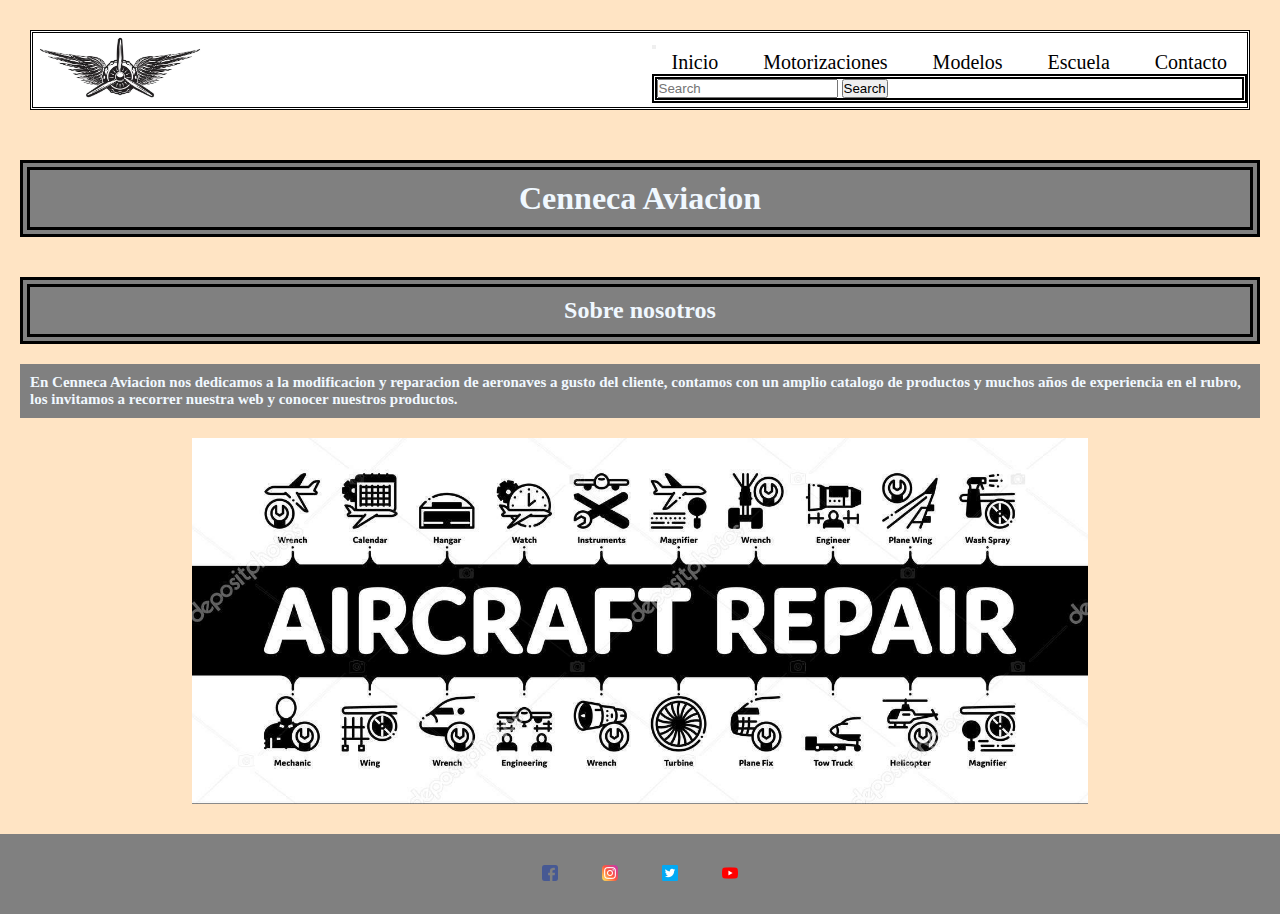
<file: index.html>
<!DOCTYPE html>
<html lang="es">
<head>
    <meta charset="UTF-8">
    <meta http-equiv="X-UA-Compatible" content="IE=edge">
    <meta name="viewport" content="width=device-width, initial-scale=1.0">
    <meta name="description" content="En Cenneca Aviacion nos dedicamos a la modificacion y reparacion de aeronaves a gusto del cliente, contamos con un amplio catalogo de productos y muchos años de experiencia en el rubro, los invitamos a recorrer nuestra web y conocer nuestros productos.">
    <meta name="keywords" content="Argentina, Potenciación, Reparaciones, Cotizaciones en el día">
    <link href="https://cdn.jsdelivr.net/npm/bootstrap@5.0.2/dist/css/bootstrap.min.css" rel="stylesheet" integrity="sha384-EVSTQN3/azprG1Anm3QDgpJLIm9Nao0Yz1ztcQTwFspd3yD65VohhpuuCOmLASjC" crossorigin="anonymous">
    <link rel="stylesheet" href="./css/estilos.css">
    <title>Cenneca Aviación</title>
</head>
<link href="./img/logo.jpg" type="image/x-icon" rel="Icono navegador">
<body>
    <header>
        <a href="index.html">
            <img src="./img/logo.jpg" alt="logo de la empresa" height="70px" width="100%">
        </a>
        <nav class="navbar navbar-expand-lg navbar-light bg-light">
            <div class="container-fluid">
            <button class="navbar-toggler" type="button" data-bs-toggle="collapse" data-bs-target="#navbarSupportedContent" aria-controls="navbarSupportedContent" aria-expanded="false" aria-label="Toggle navigation">
                <span class="navbar-toggler-icon"></span>
            </button>
            <div class="collapse navbar-collapse" id="navbarSupportedContent">
                <ul class="navbar-nav me-auto mb-2 mb-lg-0">
                    <li class="nav-item">
                        <a class="nav-link active" aria-current="page" href="index.html">Inicio</a>
                    </li>
                <li class="nav-item">
                    <a class="nav-link active" aria-current="page" href="./sections/Motorizaciones.html">Motorizaciones</a>
                </li>
                <li class="nav-item">
                    <a class="nav-link active" aria-current="page" href="./sections/Modelos.html">Modelos</a>
                </li>
                <li class="nav-item">
                    <a class="nav-link active" aria-current="page" href="./sections/Escuela.html">Escuela</a>
                </li>
                <li class="nav-item">
                    <a class="nav-link active" aria-current="page" href="./sections/Contacto.html">Contacto</a>
                </li>
                </ul>
                <form class="d-flex">
                <input class="form-control me-2" type="search" placeholder="Search" aria-label="Search">
                <button class="btn btn-outline-success" type="submit">Search</button>
                </form>
            </div>
            </div>
        </nav>
    </header>
    <h1>Cenneca Aviacion</h1>
    <main>
        <section>
            <h2>Sobre nosotros</h2>
            <p> En Cenneca Aviacion nos dedicamos a la modificacion y reparacion de aeronaves a gusto del cliente, contamos con un amplio catalogo de productos y muchos años de experiencia en el rubro, los invitamos a recorrer nuestra web y conocer nuestros productos.</p> 
        </section>
    <div class="imagen-index">
        <img src="./img/depositphotos_334235996-stock-illustration-aircraft-repair-tool-minimal-infographic (1).jpg" width="70%" alt="Tareas que se realizan, mantenimiento y reparaciones" title="Tareas que se realizan, mantenimiento y reparaciones">    
    </div>
    <main>
        <footer class="fondo">
            <div class="redesContainer">
                <ul>
                    <li><a href="https://www.facebook.com" target="_blank">
                    <img src="img/facebook.png" alt="logo de facebook"></a></li>
                    <li><a href="https://www.intagram.com" target="_blank">
                    <img src="img/instagram.png" alt="logo de instagram"></a></li>
                    <li><a href="https://twitter.com" target="_blank">
                    <img src="img/twitter.png" alt="Logo de twitter"></a></li>
                    <li><a href="https://youtube.com" target="_blank">
                    <img src="img/youtube.png" alt="logo de youtube"></a></li>
                </ul>
            </div>
        </footer>
        <script src="https://cdn.jsdelivr.net/npm/bootstrap@5.0.2/dist/js/bootstrap.bundle.min.js" integrity="sha384-MrcW6ZMFYlzcLA8Nl+NtUVF0sA7MsXsP1UyJoMp4YLEuNSfAP+JcXn/tWtIaxVXM" crossorigin="anonymous"></script>
    </body>
</html>
</file>
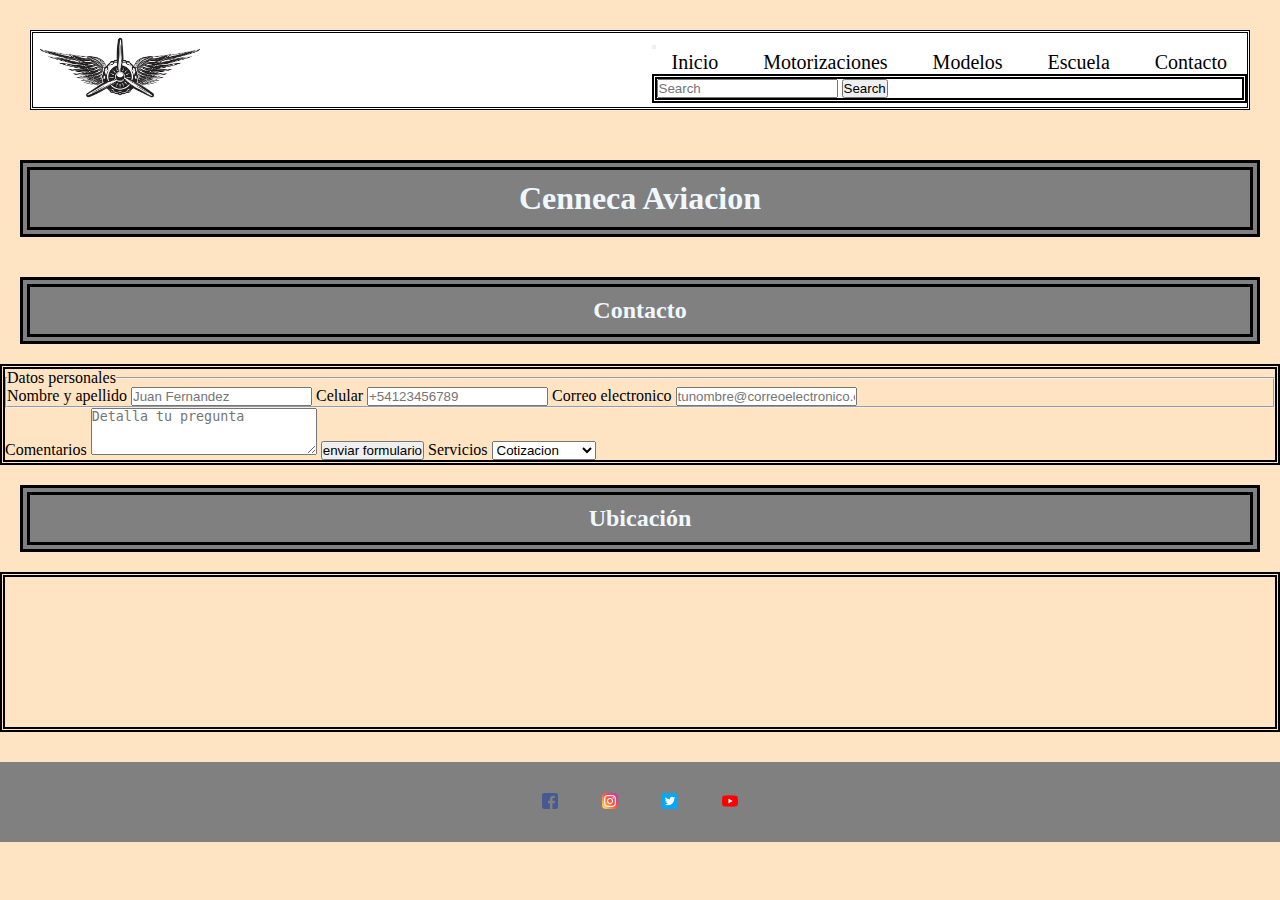
<file: sections/Contacto.html>
<!DOCTYPE html>
<html lang="es">
<head>
    <meta charset="UTF-8">
    <meta http-equiv="X-UA-Compatible" content="IE=edge">
    <meta name="viewport" content="width=device-width, initial-scale=1.0">
    <meta name="description" content="En Cenneca Aviacion nos dedicamos a la modificacion y reparacion de aeronaves a gusto del cliente, contamos con un amplio catalogo de productos y muchos años de experiencia en el rubro, los invitamos a recorrer nuestra web y conocer nuestros productos.">
    <meta name="keywords" content="Argentina, Potenciación, Reparaciones, Cotizaciones en el día">
    <link href="https://cdn.jsdelivr.net/npm/bootstrap@5.0.2/dist/css/bootstrap.min.css" rel="stylesheet" integrity="sha384-EVSTQN3/azprG1Anm3QDgpJLIm9Nao0Yz1ztcQTwFspd3yD65VohhpuuCOmLASjC" crossorigin="anonymous">
    <link rel="stylesheet" href="../css/estilos.css">
    <title>Contacto</title>
</head>
<link href="../img/logo.jpg" type="image/x-icon" rel="Icono navegador">
<body>
    <header>
        <a href="../index.html">
            <img src="../img/logo.jpg" alt="logo de la empresa" height="70px" width="100%">
        </a>
        <nav class="navbar navbar-expand-lg navbar-light bg-light">
            <div class="container-fluid">
            <button class="navbar-toggler" type="button" data-bs-toggle="collapse" data-bs-target="#navbarSupportedContent" aria-controls="navbarSupportedContent" aria-expanded="false" aria-label="Toggle navigation">
                <span class="navbar-toggler-icon"></span>
            </button>
            <div class="collapse navbar-collapse" id="navbarSupportedContent">
                <ul class="navbar-nav me-auto mb-2 mb-lg-0">
                    <li class="nav-item">
                        <a class="nav-link active" aria-current="page" href="../index.html">Inicio</a>
                    </li>
                <li class="nav-item">
                    <a class="nav-link active" aria-current="page" href="./Motorizaciones.html">Motorizaciones</a>
                </li>
                <li class="nav-item">
                    <a class="nav-link active" aria-current="page" href="./Modelos.html">Modelos</a>
                </li>
                <li class="nav-item">
                    <a class="nav-link active" aria-current="page" href="./Escuela.html">Escuela</a>
                </li>
                <li class="nav-item">
                    <a class="nav-link active" aria-current="page" href="./Contacto.html">Contacto</a>
                </li>
                </ul>
                <form class="d-flex">
                <input class="form-control me-2" type="search" placeholder="Search" aria-label="Search">
                <button class="btn btn-outline-success" type="submit">Search</button>
                </form>
            </div>
            </div>
        </nav>
    </header>
    <h1>Cenneca Aviacion</h1>
        <div class="contacto">
        <section>
            <h2>Contacto</h2>
            <form action="" class="formulario" width="100%">
                <fieldset>
                    <legend>Datos personales</legend>
                <label for="nombreApellido">Nombre y apellido</label>
                <input type="text" id="nombreApellido" name="nombre-apellido" placeholder="Juan Fernandez" maxlength="30" required> 
                <label for="numeroCelular">Celular</label>
                <input type="number" id="numeroCelular" name="numeroCelular" placeholder="+54123456789" required>
                <label for="">Correo electronico</label>
                <input type="email" placeholder="tunombre@correoelectronico.com" required>
            </fieldset>
                <label for="">Comentarios</label>
                <textarea name="Comentarios" id="" cols="26" rows="3" placeholder="Detalla tu pregunta" required></textarea>
                <input type="submit" value="enviar formulario">
                <label for="Servicios">Servicios</label>
                <select name="Servicios" id="Servicios">
                    <option value="Cotizacion">Cotizacion</option>
                    <option value="Potenciacion">Potenciacion</option>
                    <option value="Equipamiento">Equipamiento</option>
                </select>
            </form>
        </section>
        <section>
            <h2>Ubicación</h2>
            <section class="mapa">
                <iframe class="mapa" src="https://www.google.com/maps/embed?pb=!1m14!1m12!1m3!1d25288.23958404552!2d-62.41426096809082!3d-37.601454185338!2m3!1f0!2f0!3f0!3m2!1i1024!2i768!4f13.1!5e0!3m2!1ses!2sar!4v1666218114577!5m2!1ses!2sar" width="100%" style="border:0;" allowfullscreen="" loading="lazy" referrerpolicy="no-referrer-when-downgrade"></iframe>
            </section>
        </section>
    </div>
    <footer class="fondo">
        <div class="redesContainer">
        <ul>
            <li><a href="https://www.facebook.com" target="_blank">
                <img src="../img/facebook.png" alt="logo de facebook"></a></li>
            <li><a href="https://www.intagram.com" target="_blank">
                <img src="../img/instagram.png" alt="logo de instagram"></a></li>
            <li><a href="https://twitter.com" target="_blank">
                <img src="../img/twitter.png" alt="Logo de twitter"></a></li>
            <li><a href="https://youtube.com" target="_blank">
                <img src="../img/youtube.png" alt="logo de youtube"></a></li>
        </ul>
        </div>
    </footer>
    <script src="https://cdn.jsdelivr.net/npm/bootstrap@5.0.2/dist/js/bootstrap.bundle.min.js" integrity="sha384-MrcW6ZMFYlzcLA8Nl+NtUVF0sA7MsXsP1UyJoMp4YLEuNSfAP+JcXn/tWtIaxVXM" crossorigin="anonymous"></script>
</body>
</html>
</file>
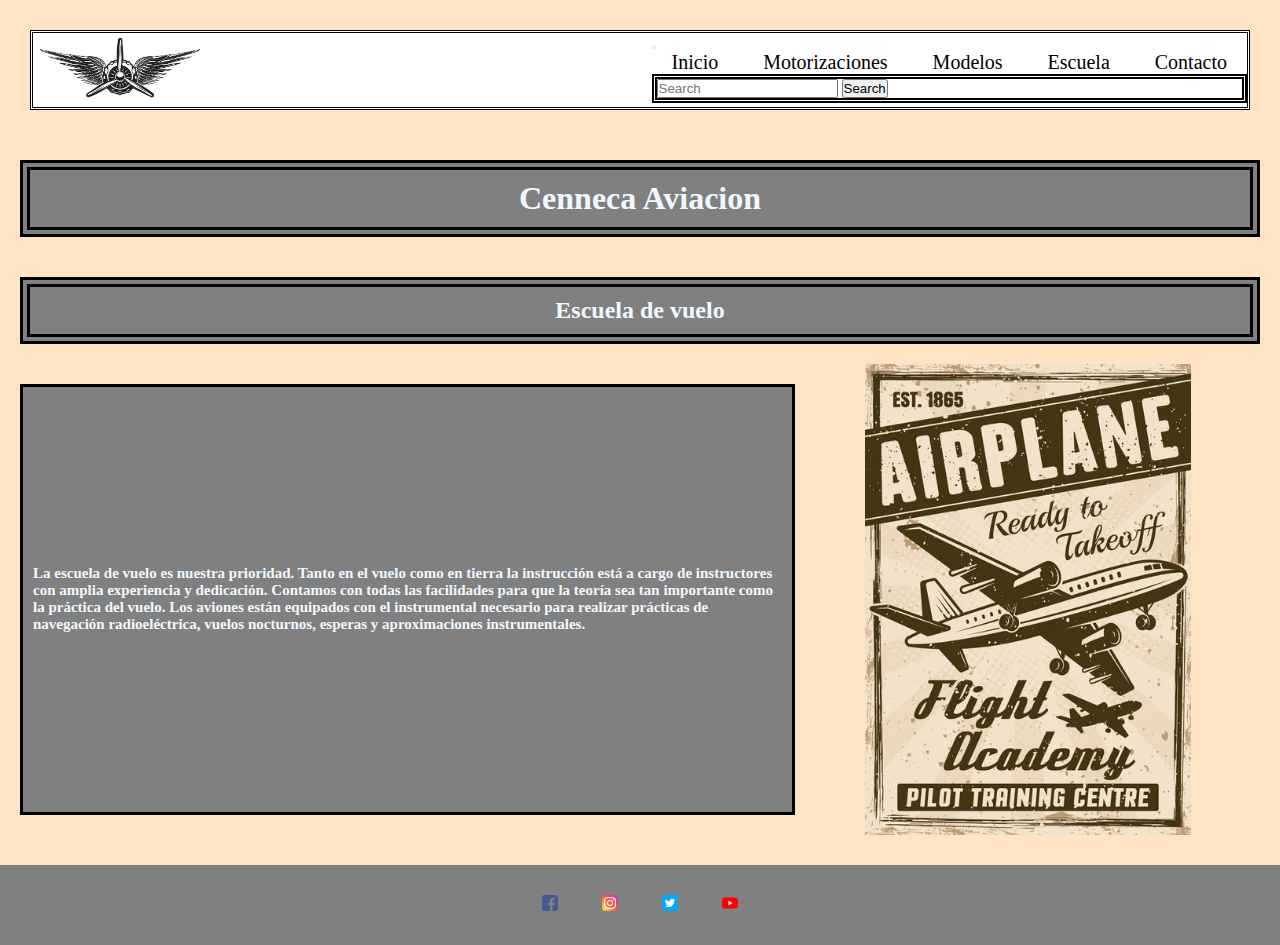
<file: sections/Escuela.html>
<!DOCTYPE html>
<html lang="es">
<head>
    <meta charset="UTF-8">
    <meta http-equiv="X-UA-Compatible" content="IE=edge">
    <meta name="viewport" content="width=device-width, initial-scale=1.0">
    <meta name="description" content="En Cenneca Aviacion nos dedicamos a la modificacion y reparacion de aeronaves a gusto del cliente, contamos con un amplio catalogo de productos y muchos años de experiencia en el rubro, los invitamos a recorrer nuestra web y conocer nuestros productos.">
    <meta name="keywords" content="Argentina, Potenciación, Reparaciones, Cotizaciones en el día">
    <link href="https://cdn.jsdelivr.net/npm/bootstrap@5.0.2/dist/css/bootstrap.min.css" rel="stylesheet" integrity="sha384-EVSTQN3/azprG1Anm3QDgpJLIm9Nao0Yz1ztcQTwFspd3yD65VohhpuuCOmLASjC" crossorigin="anonymous">
    <link rel="stylesheet" href="../css/estilos.css">    
    <title>Escuela de vuelo</title>
</head>
<link href="../img/logo.jpg" type="image/x-icon" rel="Icono navegador">
<body>
    <header>
        <a href="../index.html">
            <img src="../img/logo.jpg" alt="logo de la empresa" height="70px" width="100%">
        </a>
        <nav class="navbar navbar-expand-lg navbar-light bg-light">
            <div class="container-fluid">
            <button class="navbar-toggler" type="button" data-bs-toggle="collapse" data-bs-target="#navbarSupportedContent" aria-controls="navbarSupportedContent" aria-expanded="false" aria-label="Toggle navigation">
                <span class="navbar-toggler-icon"></span>
            </button>
            <div class="collapse navbar-collapse" id="navbarSupportedContent">
                <ul class="navbar-nav me-auto mb-2 mb-lg-0">
                    <li class="nav-item">
                        <a class="nav-link active" aria-current="page" href="../index.html">Inicio</a>
                    </li>
                <li class="nav-item">
                    <a class="nav-link active" aria-current="page" href="./Motorizaciones.html">Motorizaciones</a>
                </li>
                <li class="nav-item">
                    <a class="nav-link active" aria-current="page" href="./Modelos.html">Modelos</a>
                </li>
                <li class="nav-item">
                    <a class="nav-link active" aria-current="page" href="./Escuela.html">Escuela</a>
                </li>
                <li class="nav-item">
                    <a class="nav-link active" aria-current="page" href="./Contacto.html">Contacto</a>
                </li>
                </ul>
                <form class="d-flex">
                <input class="form-control me-2" type="search" placeholder="Search" aria-label="Search">
                <button class="btn btn-outline-success" type="submit">Search</button>
                </form>
            </div>
            </div>
        </nav>        
    </header>
    <h1>Cenneca Aviacion</h1>
    <h2>Escuela de vuelo</h2>
    <div class="grid-escuela">
        <p class="centrado">La escuela de vuelo es nuestra prioridad. Tanto en el vuelo como en tierra la instrucción está a cargo de instructores con amplia experiencia y dedicación.
Contamos con todas las facilidades para que la teoría sea tan importante como la práctica del vuelo.
Los aviones están equipados con el instrumental necesario para realizar prácticas de navegación radioeléctrica, vuelos nocturnos, esperas y aproximaciones instrumentales.
</p>
        <img src="../img/depositphotos_195588312-stock-illustration-flight-academy-vector-vintage-advertising.jpg" alt="Logo escuela de vuelo" width="70%" class="imagen">
    </div>
<footer class="fondo">
    <div class="redesContainer">
        <ul>
            <li><a href="https://www.facebook.com" target="_blank">
            <img src="../img/facebook.png" alt="logo de facebook"></a></li>
            <li><a href="https://www.intagram.com" target="_blank">
            <img src="../img/instagram.png" alt="logo de instagram"></a></li>
            <li><a href="https://twitter.com" target="_blank">
            <img src="../img/twitter.png" alt="Logo de twitter"></a></li>
            <li><a href="https://youtube.com" target="_blank">
            <img src="../img/youtube.png" alt="logo de youtube"></a></li>
        </ul>
    </div>
</footer>
<script src="https://cdn.jsdelivr.net/npm/bootstrap@5.0.2/dist/js/bootstrap.bundle.min.js" integrity="sha384-MrcW6ZMFYlzcLA8Nl+NtUVF0sA7MsXsP1UyJoMp4YLEuNSfAP+JcXn/tWtIaxVXM" crossorigin="anonymous"></script>
</body>
</html>
</file>
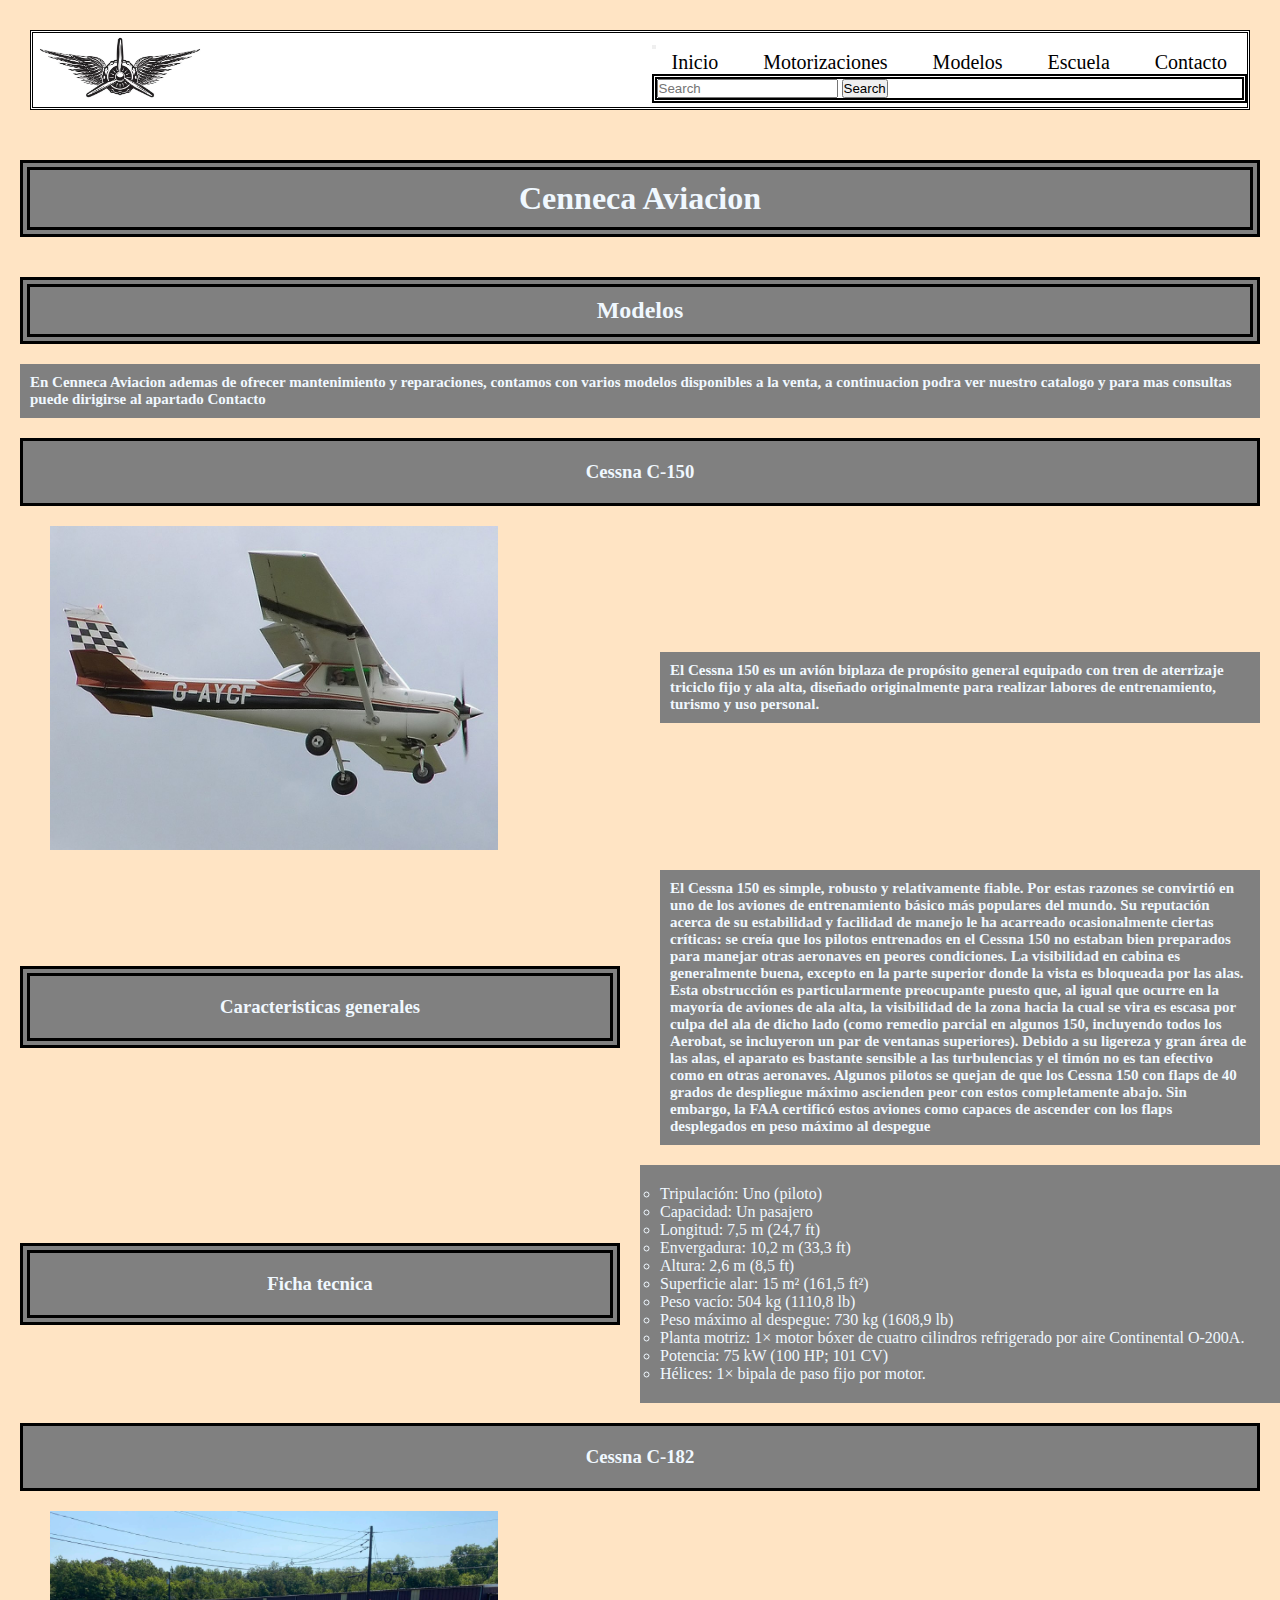
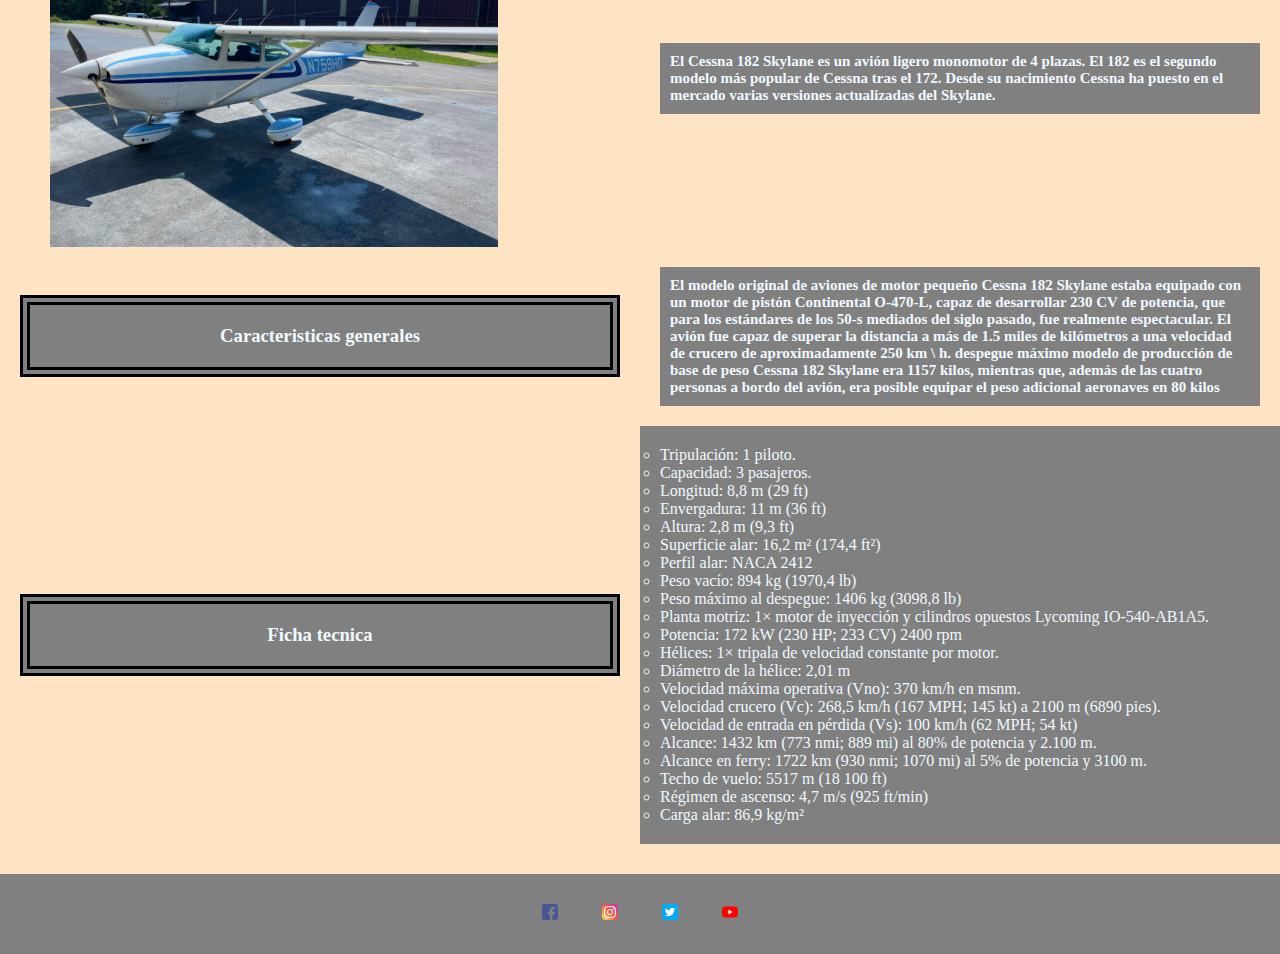
<file: sections/Modelos.html>
<!DOCTYPE html>
<html lang="es">
<head>
    <meta charset="UTF-8">
    <meta http-equiv="X-UA-Compatible" content="IE=edge">
    <meta name="viewport" content="width=device-width, initial-scale=1.0">
    <meta name="description" content="En Cenneca Aviacion nos dedicamos a la modificacion y reparacion de aeronaves a gusto del cliente, contamos con un amplio catalogo de productos y muchos años de experiencia en el rubro, los invitamos a recorrer nuestra web y conocer nuestros productos.">
    <meta name="keywords" content="Argentina, Potenciación, Reparaciones, Cotizaciones en el día">
    <link href="https://cdn.jsdelivr.net/npm/bootstrap@5.0.2/dist/css/bootstrap.min.css" rel="stylesheet" integrity="sha384-EVSTQN3/azprG1Anm3QDgpJLIm9Nao0Yz1ztcQTwFspd3yD65VohhpuuCOmLASjC" crossorigin="anonymous">
    <link rel="stylesheet" href="../css/estilos.css">
    <title>Modelos</title>
</head>
<link href="../img/logo.jpg" type="image/x-icon" rel="Icono navegador">
<body>
    <header>
        <a href="../index.html">
            <img src="../img/logo.jpg" alt="logo de la empresa" height="70px" width="100%">
        </a>
        <nav class="navbar navbar-expand-lg navbar-light bg-light">
            <div class="container-fluid">
            <button class="navbar-toggler" type="button" data-bs-toggle="collapse" data-bs-target="#navbarSupportedContent" aria-controls="navbarSupportedContent" aria-expanded="false" aria-label="Toggle navigation">
                <span class="navbar-toggler-icon"></span>
            </button>
            <div class="collapse navbar-collapse" id="navbarSupportedContent">
                <ul class="navbar-nav me-auto mb-2 mb-lg-0">
                    <li class="nav-item">
                        <a class="nav-link active" aria-current="page" href="../index.html">Inicio</a>
                    </li>
                <li class="nav-item">
                    <a class="nav-link active" aria-current="page" href="./Motorizaciones.html">Motorizaciones</a>
                </li>
                <li class="nav-item">
                    <a class="nav-link active" aria-current="page" href="./Modelos.html">Modelos</a>
                </li>
                <li class="nav-item">
                    <a class="nav-link active" aria-current="page" href="./Escuela.html">Escuela</a>
                </li>
                <li class="nav-item">
                    <a class="nav-link active" aria-current="page" href="./Contacto.html">Contacto</a>
                </li>
                </ul>
                <form class="d-flex">
                <input class="form-control me-2" type="search" placeholder="Search" aria-label="Search">
                <button class="btn btn-outline-success" type="submit">Search</button>
                </form>
            </div>
            </div>
        </nav>
    </header>
    <h1>Cenneca Aviacion</h1>
    <section>
    <h2>Modelos</h2>
    <p>En Cenneca Aviacion ademas de ofrecer mantenimiento y reparaciones, contamos con varios modelos disponibles a la venta, a continuacion podra ver nuestro catalogo y para mas consultas puede dirigirse al apartado Contacto</p>
    <h3 class="centrado">Cessna C-150</h3>
    <div class="grid">
        <img src="../img/1024px-Cessna.fa150k.g-aycf.arp.jpg" alt="Cessna C 150" title="Cessna C-150" width="70%" class="imagen">
        <p>
            El Cessna 150 es un avión biplaza de propósito general equipado con tren de aterrizaje triciclo fijo y ala alta, diseñado originalmente para realizar labores de entrenamiento, turismo y uso personal.
        </p>
    <h3>Caracteristicas generales</h3>
    <p>El Cessna 150 es simple, robusto y relativamente fiable. Por estas razones se convirtió en uno de los aviones de entrenamiento básico más populares del mundo. Su reputación acerca de su estabilidad y facilidad de manejo le ha acarreado ocasionalmente ciertas críticas: se creía que los pilotos entrenados en el Cessna 150 no estaban bien preparados para manejar otras aeronaves en peores condiciones.
        La visibilidad en cabina es generalmente buena, excepto en la parte superior donde la vista es bloqueada por las alas. Esta obstrucción es particularmente preocupante puesto que, al igual que ocurre en la mayoría de aviones de ala alta, la visibilidad de la zona hacia la cual se vira es escasa por culpa del ala de dicho lado (como remedio parcial en algunos 150, incluyendo todos los Aerobat, se incluyeron un par de ventanas superiores). Debido a su ligereza y gran área de las alas, el aparato es bastante sensible a las turbulencias y el timón no es tan efectivo como en otras aeronaves.
        Algunos pilotos se quejan de que los Cessna 150 con flaps de 40 grados de despliegue máximo ascienden peor con estos completamente abajo. Sin embargo, la FAA certificó estos aviones como capaces de ascender con los flaps desplegados en peso máximo al despegue</p>
    <h3>Ficha tecnica</h3>
        <ol class="conPuntos">
            <li>Tripulación: Uno (piloto)</li>
            <li>Capacidad: Un pasajero</li> 
            <li>Longitud: 7,5 m (24,7 ft)</li> 
            <li>Envergadura: 10,2 m (33,3 ft)</li> 
            <li>Altura: 2,6 m (8,5 ft)</li> 
            <li>Superficie alar: 15 m² (161,5 ft²)</li> 
            <li>Peso vacío: 504 kg (1110,8 lb)</li> 
            <li>Peso máximo al despegue: 730 kg (1608,9 lb)</li> 
            <li>Planta motriz: 1× motor bóxer de cuatro cilindros refrigerado por aire Continental O-200A.</li> 
            <li>Potencia: 75 kW (100 HP; 101 CV)</li> 
            <li>Hélices: 1× bipala de paso fijo por motor.</li> 
        </ol>
    </div>
    <h3 class="centrado">Cessna C-182</h3>
    <div class="grid">
        <img src="../img/C182-8.png" alt="Cessna C-182" title="Cessna C-182" width="70%" class="imagen">
        <p>El Cessna 182 Skylane es un avión ligero monomotor de 4 plazas. El 182 es el segundo modelo más popular de Cessna tras el 172. Desde su nacimiento Cessna ha puesto en el mercado varias versiones actualizadas del Skylane.</p>  
    <h3>Caracteristicas generales</h3>
    <p>El modelo original de aviones de motor pequeño Cessna 182 Skylane estaba equipado con un motor de pistón Continental O-470-L, capaz de desarrollar 230 CV de potencia, que para los estándares de los 50-s mediados del siglo pasado, fue realmente espectacular. El avión fue capaz de superar la distancia a más de 1.5 miles de kilómetros a una velocidad de crucero de aproximadamente 250 km \ h. despegue máximo modelo de producción de base de peso Cessna 182 Skylane era 1157 kilos, mientras que, además de las cuatro personas a bordo del avión, era posible equipar el peso adicional aeronaves en 80 kilos
        </p>
    <h3>Ficha tecnica</h3>
        <ol class="conPuntos"> 
            <li>Tripulación: 1 piloto.</li>    
            <li>Capacidad: 3 pasajeros.</li>        
            <li>Longitud: 8,8 m (29 ft)</li>       
            <li>Envergadura: 11 m (36 ft)</li>    
            <li>Altura: 2,8 m (9,3 ft)</li>    
            <li>Superficie alar: 16,2 m² (174,4 ft²)</li>   
            <li>Perfil alar: NACA 2412</li>   
            <li>Peso vacío: 894 kg (1970,4 lb)</li>    
            <li>Peso máximo al despegue: 1406 kg (3098,8 lb)</li>   
            <li>Planta motriz: 1× motor de inyección y cilindros opuestos Lycoming IO-540-AB1A5.</li>   
            <li>Potencia: 172 kW (230 HP; 233 CV) 2400 rpm</li>   
            <li>Hélices: 1× tripala de velocidad constante por motor.</li>  
            <li>Diámetro de la hélice: 2,01 m</li>   
            <li>Velocidad máxima operativa (Vno): 370 km/h en msnm.</li>   
            <li>Velocidad crucero (Vc): 268,5 km/h (167 MPH; 145 kt) a 2100 m (6890 pies).</li>  
            <li>Velocidad de entrada en pérdida (Vs): 100 km/h (62 MPH; 54 kt)</li>   
            <li>Alcance: 1432 km (773 nmi; 889 mi) al 80% de potencia y 2.100 m.</li>  
            <li>Alcance en ferry: 1722 km (930 nmi; 1070 mi) al 5% de potencia y 3100 m.</li>   
            <li>Techo de vuelo: 5517 m (18 100 ft)</li>  
            <li>Régimen de ascenso: 4,7 m/s (925 ft/min)</li>  
            <li>Carga alar: 86,9 kg/m²</li>  
        </ol>
    </div>
</section>
<footer class="fondo">
    <div class="redesContainer">
        <ul>
            <li><a href="https://www.facebook.com" target="_blank">
            <img src="../img/facebook.png" alt="logo de facebook"></a></li>
            <li><a href="https://www.intagram.com" target="_blank">
            <img src="../img/instagram.png" alt="logo de instagram"></a></li>
            <li><a href="https://twitter.com" target="_blank">
            <img src="../img/twitter.png" alt="Logo de twitter"></a></li>
            <li><a href="https://youtube.com" target="_blank">
            <img src="../img/youtube.png" alt="logo de youtube"></a></li>
        </ul>
    </div>
</footer>
<script src="https://cdn.jsdelivr.net/npm/bootstrap@5.0.2/dist/js/bootstrap.bundle.min.js" integrity="sha384-MrcW6ZMFYlzcLA8Nl+NtUVF0sA7MsXsP1UyJoMp4YLEuNSfAP+JcXn/tWtIaxVXM" crossorigin="anonymous"></script>
</body>
</html>
</file>
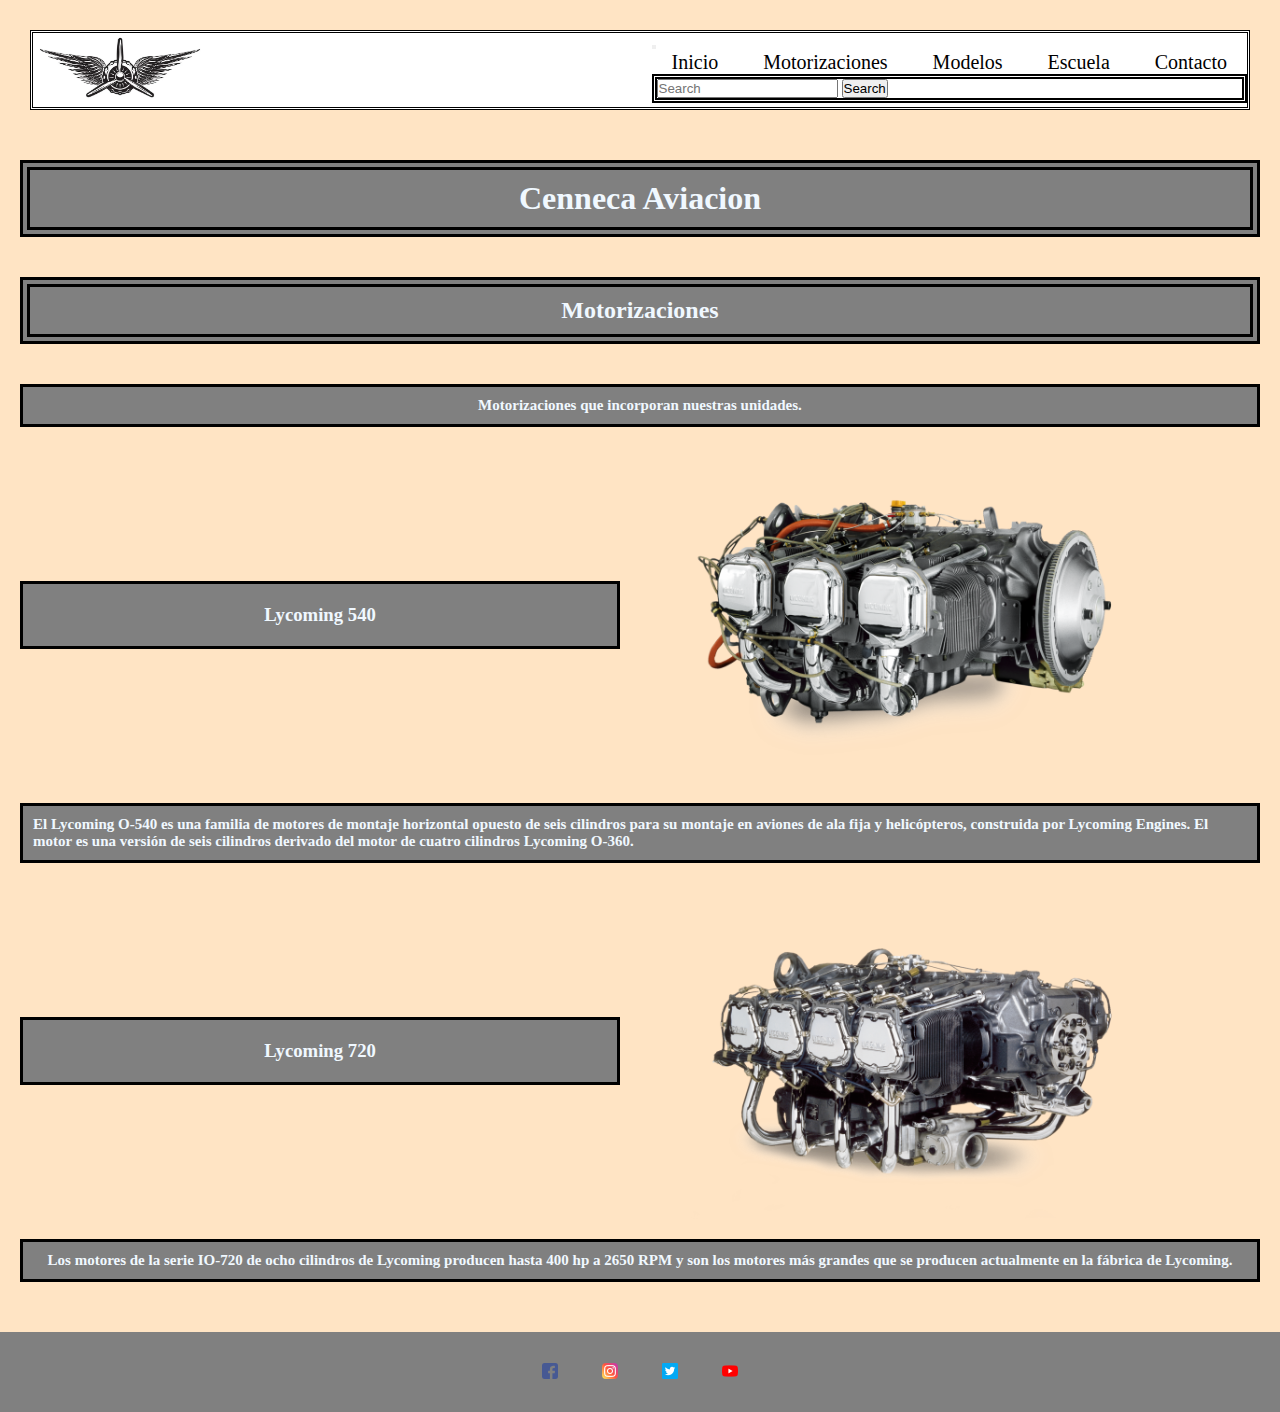
<file: sections/Motorizaciones.html>
<!DOCTYPE html>
<html lang="es">
<head>
    <meta charset="UTF-8">
    <meta http-equiv="X-UA-Compatible" content="IE=edge">
    <meta name="viewport" content="width=device-width, initial-scale=1.0">
    <meta name="description" content="En Cenneca Aviacion nos dedicamos a la modificacion y reparacion de aeronaves a gusto del cliente, contamos con un amplio catalogo de productos y muchos años de experiencia en el rubro, los invitamos a recorrer nuestra web y conocer nuestros productos.">
    <meta name="keywords" content="Argentina, Potenciación, Reparaciones, Cotizaciones en el día">
    <link href="https://cdn.jsdelivr.net/npm/bootstrap@5.0.2/dist/css/bootstrap.min.css" rel="stylesheet" integrity="sha384-EVSTQN3/azprG1Anm3QDgpJLIm9Nao0Yz1ztcQTwFspd3yD65VohhpuuCOmLASjC" crossorigin="anonymous">
    <link rel="stylesheet" href="../css/estilos.css">
    <title>Motorizaciones</title>
</head>
<link href="../img/logo.jpg" type="image/x-icon" rel="Icono navegador">
<body>
    <header>
        <a href="../index.html">
            <img src="../img/logo.jpg" alt="logo de la empresa" height="70px" width="100%">
        </a>
        <nav class="navbar navbar-expand-lg navbar-light bg-light">
            <div class="container-fluid">
            <button class="navbar-toggler" type="button" data-bs-toggle="collapse" data-bs-target="#navbarSupportedContent" aria-controls="navbarSupportedContent" aria-expanded="false" aria-label="Toggle navigation">
                <span class="navbar-toggler-icon"></span>
            </button>
            <div class="collapse navbar-collapse" id="navbarSupportedContent">
                <ul class="navbar-nav me-auto mb-2 mb-lg-0">
                    <li class="nav-item">
                        <a class="nav-link active" aria-current="page" href="../index.html">Inicio</a>
                    </li>
                <li class="nav-item">
                    <a class="nav-link active" aria-current="page" href="./Motorizaciones.html">Motorizaciones</a>
                </li>
                <li class="nav-item">
                    <a class="nav-link active" aria-current="page" href="./Modelos.html">Modelos</a>
                </li>
                <li class="nav-item">
                    <a class="nav-link active" aria-current="page" href="./Escuela.html">Escuela</a>
                </li>
                <li class="nav-item">
                    <a class="nav-link active" aria-current="page" href="./Contacto.html">Contacto</a>
                </li>
                </ul>
                <form class="d-flex">
                <input class="form-control me-2" type="search" placeholder="Search" aria-label="Search">
                <button class="btn btn-outline-success" type="submit">Search</button>
                </form>
            </div>
            </div>
        </nav>
    </header>
    <h1>Cenneca Aviacion</h1>
    <h2>Motorizaciones</h2>
    <section>
    <p class="centrado">Motorizaciones que incorporan nuestras unidades.</p>
    </section>
    <div class="grid">
    <h3 class="centrado">Lycoming 540</h3>
        <img src="../img/series-engine-540_0.png" alt="Motor Lycoming 540" title="Lycoming 540" width="70%" class="imagen">
    </div>
    <p class="centrado">
        El Lycoming O-540 es una familia de motores de montaje horizontal opuesto de seis cilindros para su montaje en aviones de ala fija y helicópteros, construida por Lycoming Engines. El motor es una versión de seis cilindros derivado del motor de cuatro cilindros Lycoming O-360.
    </p>
    <div class="grid">
        <h3 class="centrado">Lycoming 720</h3>
        <img src="../img/series-engine-720.png" alt="Motor Lycoming 720" title="Lycoming 720" width="70%" class="imagen">
    </div>
    <p class="centrado">
        Los motores de la serie IO-720 de ocho cilindros de Lycoming producen hasta 400 hp a 2650 RPM y son los motores más grandes que se producen actualmente en la fábrica de Lycoming.
    </p>
</section>
<footer class="fondo">
    <div class="redesContainer">
        <ul>
            <li><a href="https://www.facebook.com" target="_blank">
            <img src="../img/facebook.png" alt="logo de facebook"></a></li>
            <li><a href="https://www.intagram.com" target="_blank">
            <img src="../img/instagram.png" alt="logo de instagram"></a></li>
            <li><a href="https://twitter.com" target="_blank">
            <img src="../img/twitter.png" alt="Logo de twitter"></a></li>
            <li><a href="https://youtube.com" target="_blank">
            <img src="../img/youtube.png" alt="logo de youtube"></a></li>
        </ul>
    </div>
</footer>
<script src="https://cdn.jsdelivr.net/npm/bootstrap@5.0.2/dist/js/bootstrap.bundle.min.js" integrity="sha384-MrcW6ZMFYlzcLA8Nl+NtUVF0sA7MsXsP1UyJoMp4YLEuNSfAP+JcXn/tWtIaxVXM" crossorigin="anonymous"></script>
</body>
</html>
</file>
<file: css/estilos.css>
* {
  padding: 0;
  margin: 0;
  box-sizing: border-box;
}

html {
  font-size: 70;
  box-sizing: border-box;
}

header {
  margin: 30px;
  display: flex;
  justify-content: space-between;
  background-color: white;
  color: aliceblue;
  border-style: double;
  border-color: black;
  box-sizing: border-box;
}

footer {
  padding: 10px;
  border: 0ch none;
  background-color: grey;
  height: auto;
  width: auto;
  box-sizing: border-box;
}

.redesContainer {
  height: 30px;
  padding: 30px;
  display: flex;
  justify-content: center;
  align-items: center;
  background-color: grey;
  border: 10px;
  box-sizing: border-box;
}

body {
  background-color: bisque;
  display: flex;
  flex-direction: column;
  width: 100%;
  box-sizing: border-box;
}

h1, h2 {
  display: flex;
  justify-content: center;
  color: aliceblue;
  padding: 10px;
  border: 10px double black;
  margin: 20px 20px 20px 20px;
  position: -webkit-sticky;
  position: sticky;
  font-style: normal;
  background-color: grey;
  box-sizing: border-box;
}

h3 {
  color: aliceblue;
  padding: 20px;
  border: 10px double black;
  margin: 20px 20px 20px 20px;
  position: -webkit-sticky;
  position: sticky;
  font-style: normal;
  background-color: grey;
  box-sizing: border-box;
  display: flex;
  justify-content: center;
}

.imagen {
  border: none;
  display: grid;
  grid-template-columns: auto auto;
  grid-template-rows: auto auto;
  justify-content: center;
  align-items: center;
  height: auto;
  margin-left: 50px;
}
.imagen:hover {
  transform: scale(1.3);
}

.imagen-index {
  border: none;
  display: flex;
  justify-content: center;
  height: auto;
  margin: 0;
}

p {
  color: aliceblue;
  font-weight: bold;
  padding: 10px;
  font-size: 15px;
  margin: 20px;
  font-style: normal;
  background-color: grey;
  display: flex;
  justify-content: center;
  box-sizing: border-box;
}

.sinPuntitos {
  list-style: none;
  box-sizing: border-box;
}

.conPuntos {
  list-style-type: circle;
  box-sizing: border-box;
}

ul li {
  list-style: none;
  font-size: 20px;
  display: inline;
  margin: 20px;
  color: aliceblue;
  justify-content: right;
  box-sizing: border-box;
}

a {
  color: black;
  text-decoration: none;
  font-style: normal;
  background-color: none;
  box-sizing: border-box;
}

.conPuntos {
  list-style-type: circle;
  padding: 20px;
  background-color: grey;
  color: aliceblue;
  box-sizing: border-box;
}

.centrado {
  display: flex;
  flex-direction: row;
  justify-content: center;
  align-items: center;
  border: 3px;
  border-color: black;
  border-style: solid;
  box-sizing: border-box;
}

.fondo {
  background-color: grey;
  margin-top: 30px;
  box-sizing: border-box;
}

form {
  color: black;
  border: 5px;
  border-style: double;
  border-color: black;
  box-sizing: border-box;
}

.mapa {
  display: flex;
  align-items: center;
  justify-content: center;
  border: 5px;
  border-style: double;
}

.grid {
  display: grid;
  grid-template-columns: 50% 50%;
  align-items: center;
}

.grid2 {
  display: grid;
  grid-template-columns: 50% 50%;
  align-items: center;
}

.grid-index {
  display: grid;
  grid-template-columns: 20%, 20%, 20%, 20%, 20%;
  grid-template-rows: auto, auto, auto, auto, auto;
  grid-template-areas: initial;
  margin: 20px 20px 20px 20px;
  padding: 20px 20px 20px 20px;
}

.grid-escuela {
  display: grid;
  grid-template-columns: auto auto;
  grid-template-rows: auto;
}

.motorizacion {
  display: grid;
  grid-template-columns: 300px 100px;
  grid-template-rows: auto;
  justify-content: center;
  grid-area: auto;
}

.grid-contacto {
  display: grid;
  grid-template-columns: 50% 50%;
  grid-template-rows: auto auto;
  justify-content: space-between;
}

.escuela {
  display: flex;
  justify-content: center;
  align-items: center;
}

@media screen and (min-width: 320px) {
  .grid-index {
    font-size: smaller;
    display: grid;
    justify-content: space-around;
  }
}
@media screen and (min-width: 480px) {
  .grid-index {
    grid-template-columns: repeat(4, 1fr);
    justify-content: space-around;
  }
}
@media screen and (min-width: 768px) {
  .grid-index {
    grid-template-columns: repeat(4, 1fr);
  }
}
@media screen and (min-width: 1023px) {
  .grid-index {
    grid-template-columns: repeat(4, 1fr);
  }
}
@media screen and (min-width: 870px) {
  .grid-index {
    display: flex;
    justify-content: space-around;
    margin: 3px;
  }
}
@media screen and (min-width: 320px) {
  .h1 {
    display: flex;
    margin: 0;
  }
}/*# sourceMappingURL=estilos.css.map */
</file>
